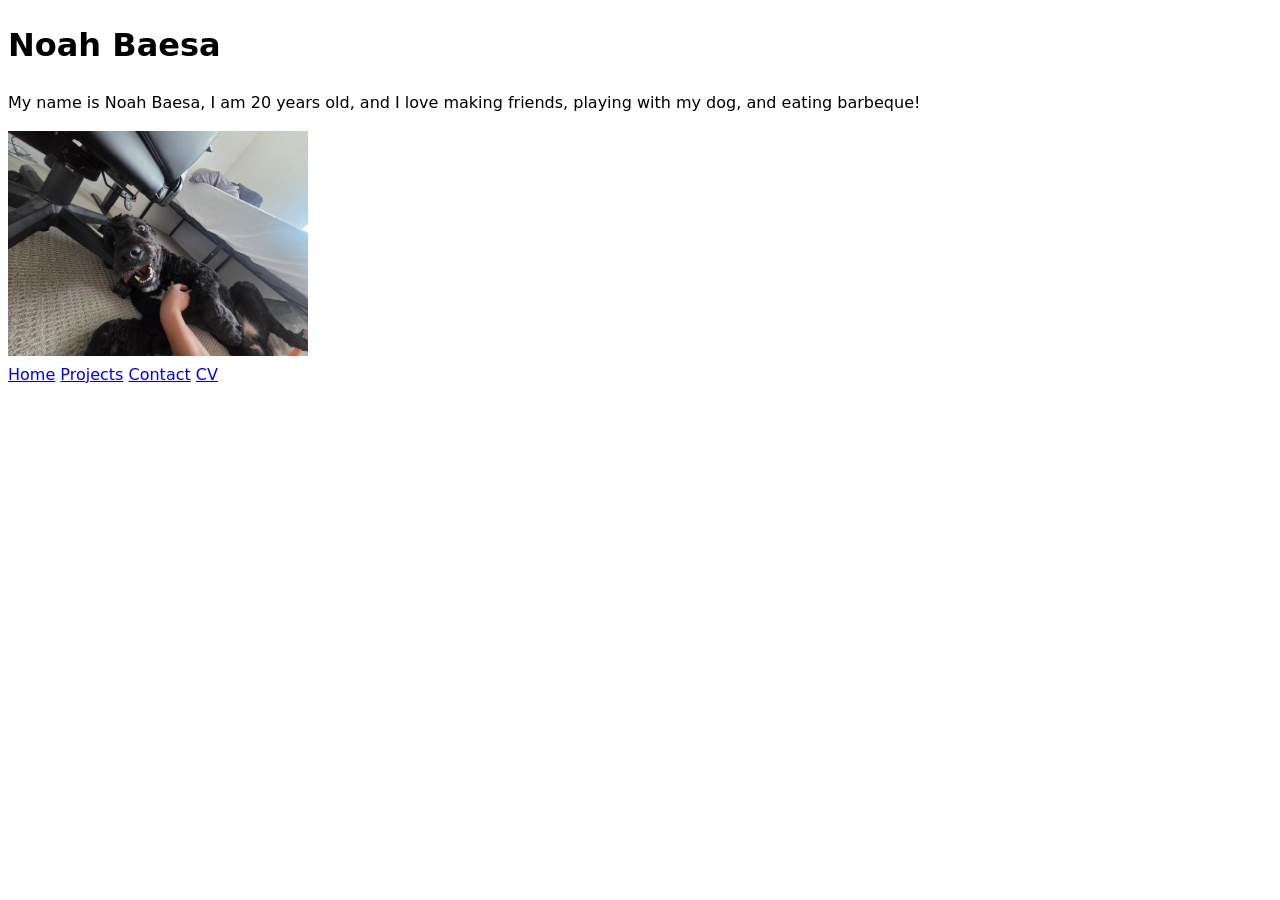
<file: index.html>
<!DOCTYPE html>
<html lang="en">
<head>
    <meta charset="UTF-8">
    <meta name="viewport" content="width=device-width, initial-scale=1.0">
    <title>Noah Baesa: Personal site and portfolio</title>
    <link rel="stylesheet" href="style.css">
</head>
<body>

<h1>Noah Baesa</h1>
<p>My name is Noah Baesa, I am 20 years old, and I love making friends, playing with my dog, and eating barbeque!</p>
<img src="images/GreatBigMalachi.jpg" alt="Happy dog playing with owner" class="profile-pic">

<nav>
    <a href="./">Home</a>
    <a href="projects/">Projects</a>
    <a href="contact/">Contact</a>
    <a href="../cv/">CV</a>
    <a href="https://github.com/Torvik998" target="_blank"></a>
</nav>

</body>
</html>
</file>
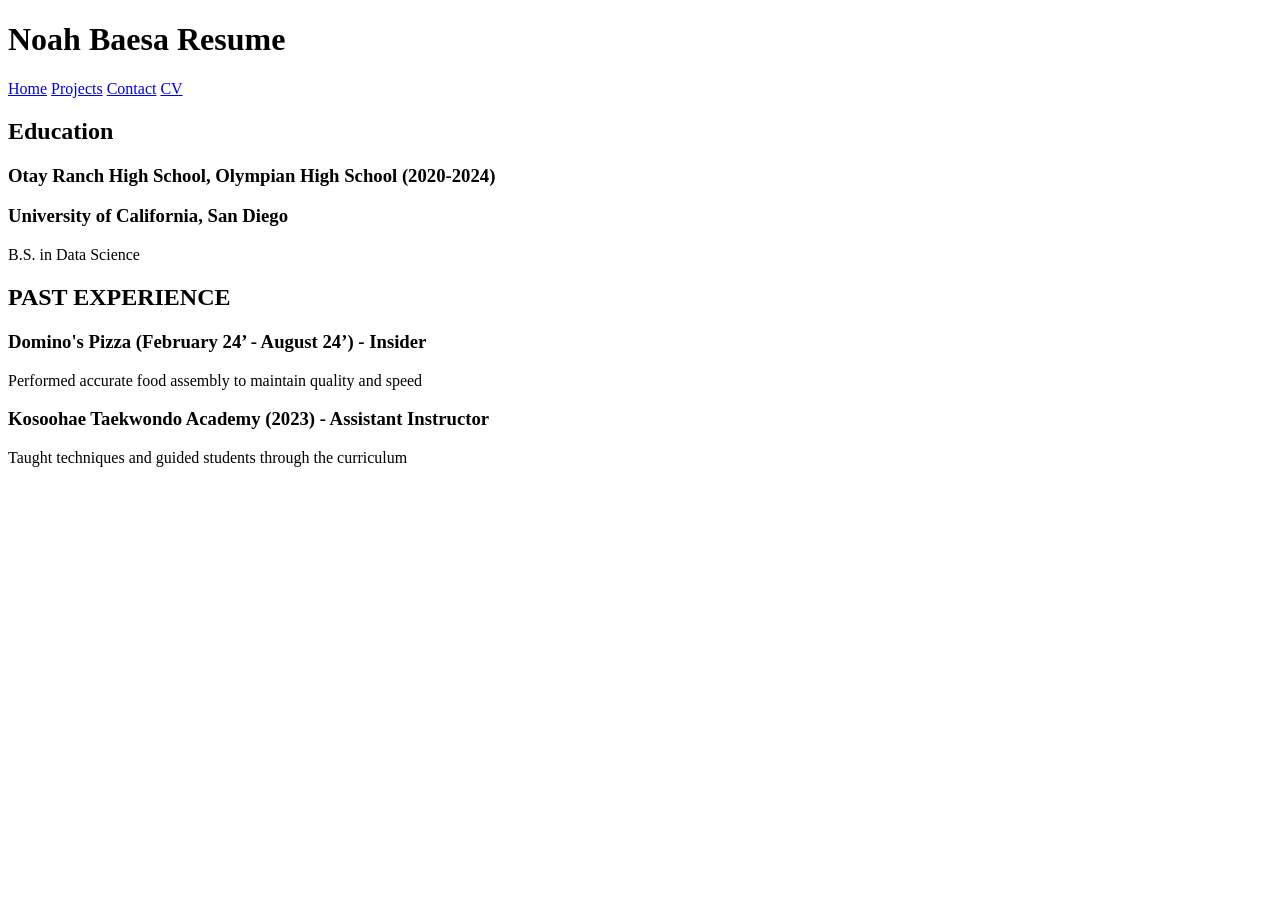
<file: cv/index.html>
<!DOCTYPE html>
<html lang="en">
<head>
    <meta charset="UTF-8">
    <meta name="viewport" content="width=device-width, initial-scale=1.0">
    <title>CV</title>
</head>
<body>
    <h1>Noah Baesa Resume</h1>

    <nav>
    <a href="./">Home</a>
    <a href="projects/">Projects</a>
    <a href="contact/">Contact</a>
    <a href="../cv/">CV</a>
    <a href="https://github.com/Torvik998" target="_blank"></a>
    </nav>

    <section>
        <h2>Education</h2>
        <article>
            <h3>Otay Ranch High School, Olympian High School (2020-2024)</h3>
            <h3>University of California, San Diego</h3>
            <p>B.S. in Data Science</p>
        </article>
    </section>
    
    <section>
            <h2>PAST EXPERIENCE</h2>
            <article>
                <h3>Domino's Pizza (February 24’ - August 24’) - Insider</h3>
                <p>Performed accurate food assembly to maintain quality and speed</p>
                <h3>Kosoohae Taekwondo Academy (2023) - Assistant Instructor</h3>
                <p>Taught techniques and guided students through the curriculum</p>
            </article>
        </section>
</body>
</html>
</file>
<file: style.css>
body {
  /* Set line height to 1.5 times the font size
	   and use the OS’s UI font as the website font
	 */
  font: 100%/1.5 system-ui;
}

.profile-pic {
  width: 300px;
  height: auto;
}
</file>
